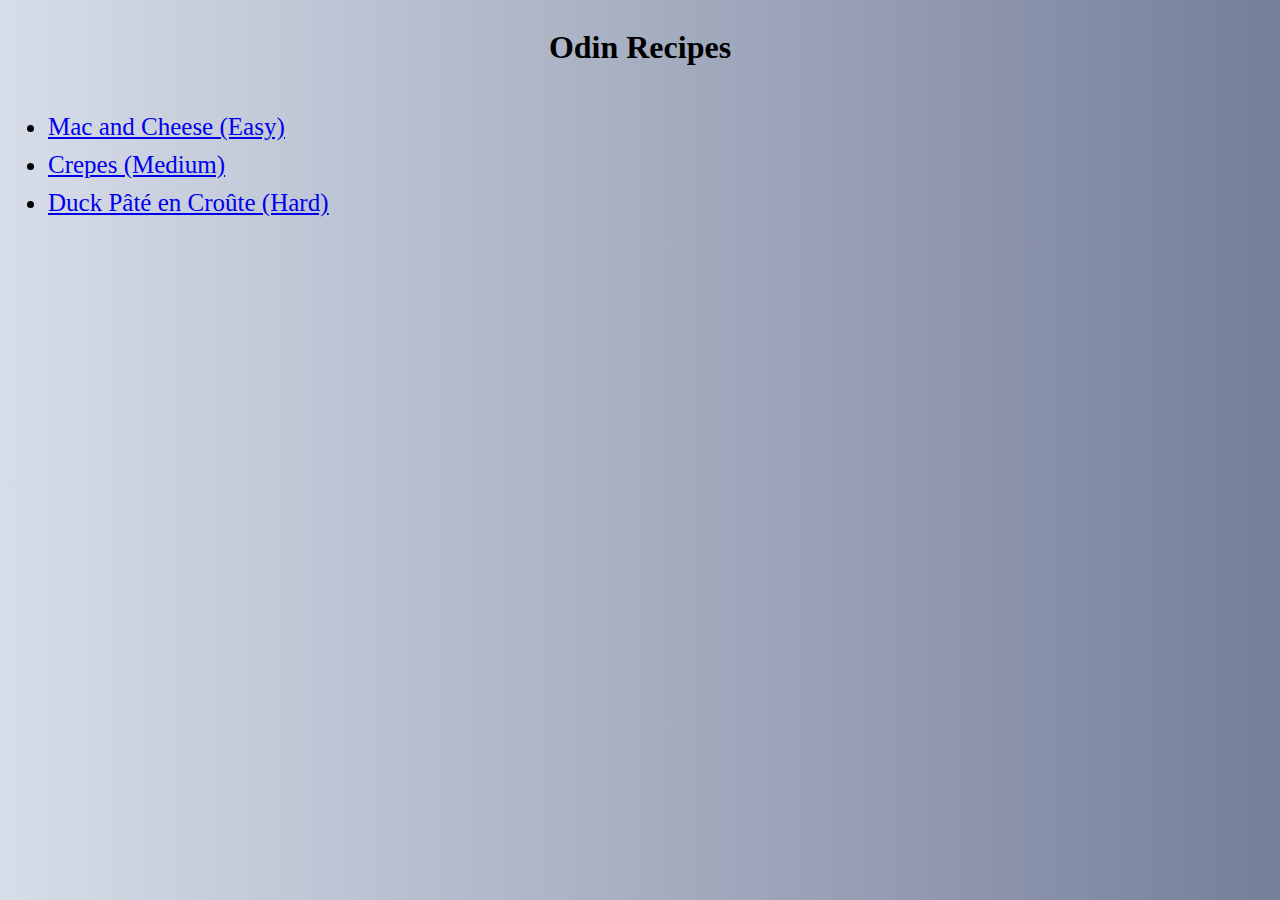
<file: index.html>
<!DOCTYPE html>
<html>
    <head>
        <title>Odin Recipes</title>
        <link rel="stylesheet" href="style.css">
    </head>
    <body>
        <div id=topthingy>
        <h1>Odin Recipes</h1>
        </div>
       <div id="thelist">
        <ul>
        <li>
        <a href="./mac.html">Mac and Cheese (Easy)</a>
        </li>
        <li>
        <a href="./crepes.html">Crepes (Medium)</a>
        </li>
        <li>
        <a href="./duck.html">Duck Pâté en Croûte (Hard)</a>
        </li>
        </ul>

        </div>
    </body>

</html>
</file>
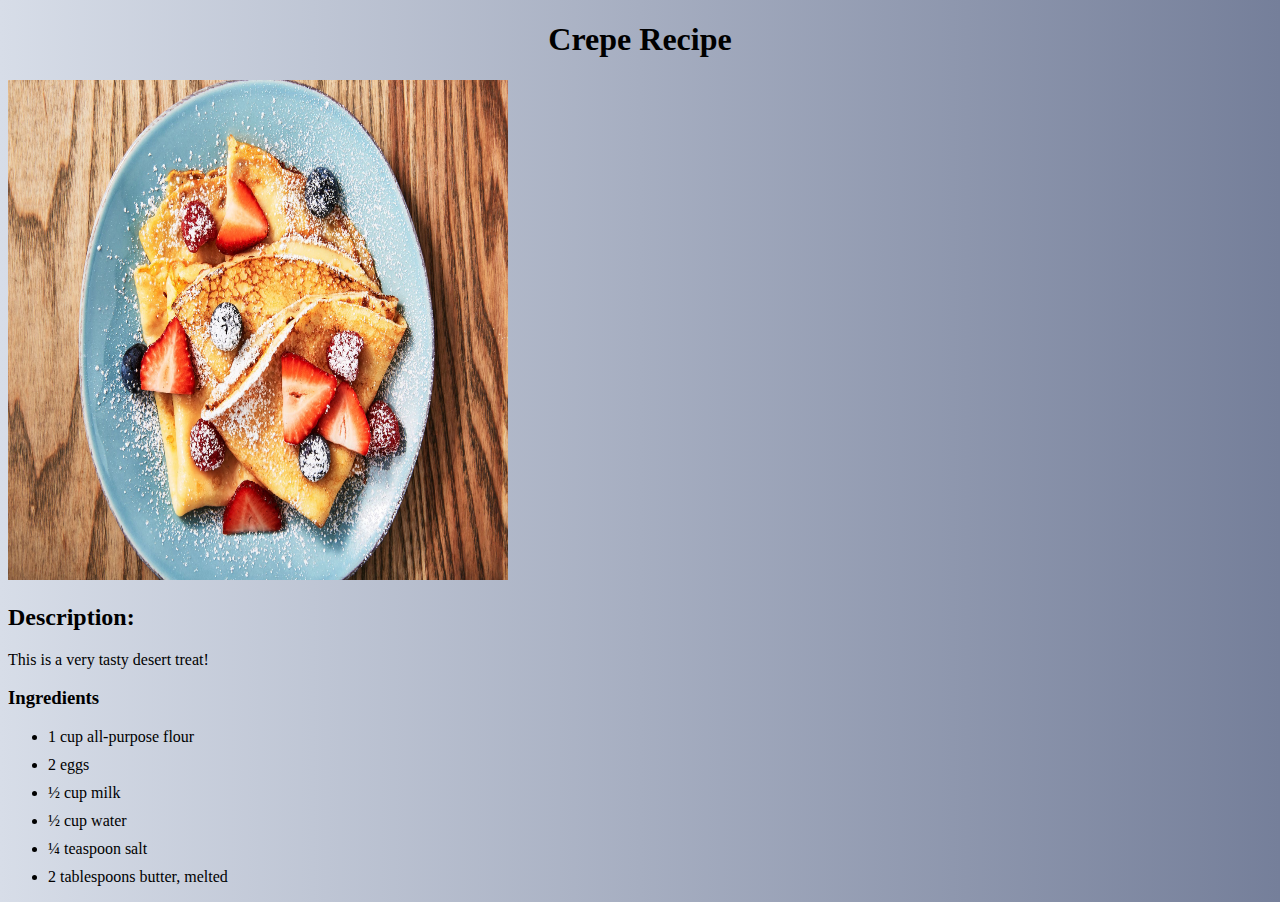
<file: crepes.html>
<!DOCTYPE html>
<html>
    <head>
        <title>Odin Recipes</title>
        <link rel="stylesheet" href="style.css">
    </head>
    <body>
    <h1 id="foodcenter">Crepe Recipe</h1>
    <img src="./images/crepes.jpg" alt="MacAndCheese" width="500" height="500" border="0">

    <div id=description>
        <h2>Description:</h2>
        <p>This is a very tasty desert treat!</p>
        <h3>Ingredients</h3>
        <ul>
            <li>1 cup all-purpose flour </li>
            <li>2 eggs </li>
            <li>½ cup milk </li>
            <li>½ cup water</li>
            <li>¼ teaspoon salt</li>
            <li>2 tablespoons butter, melted</li>
        </ul>
    </div>
</file>
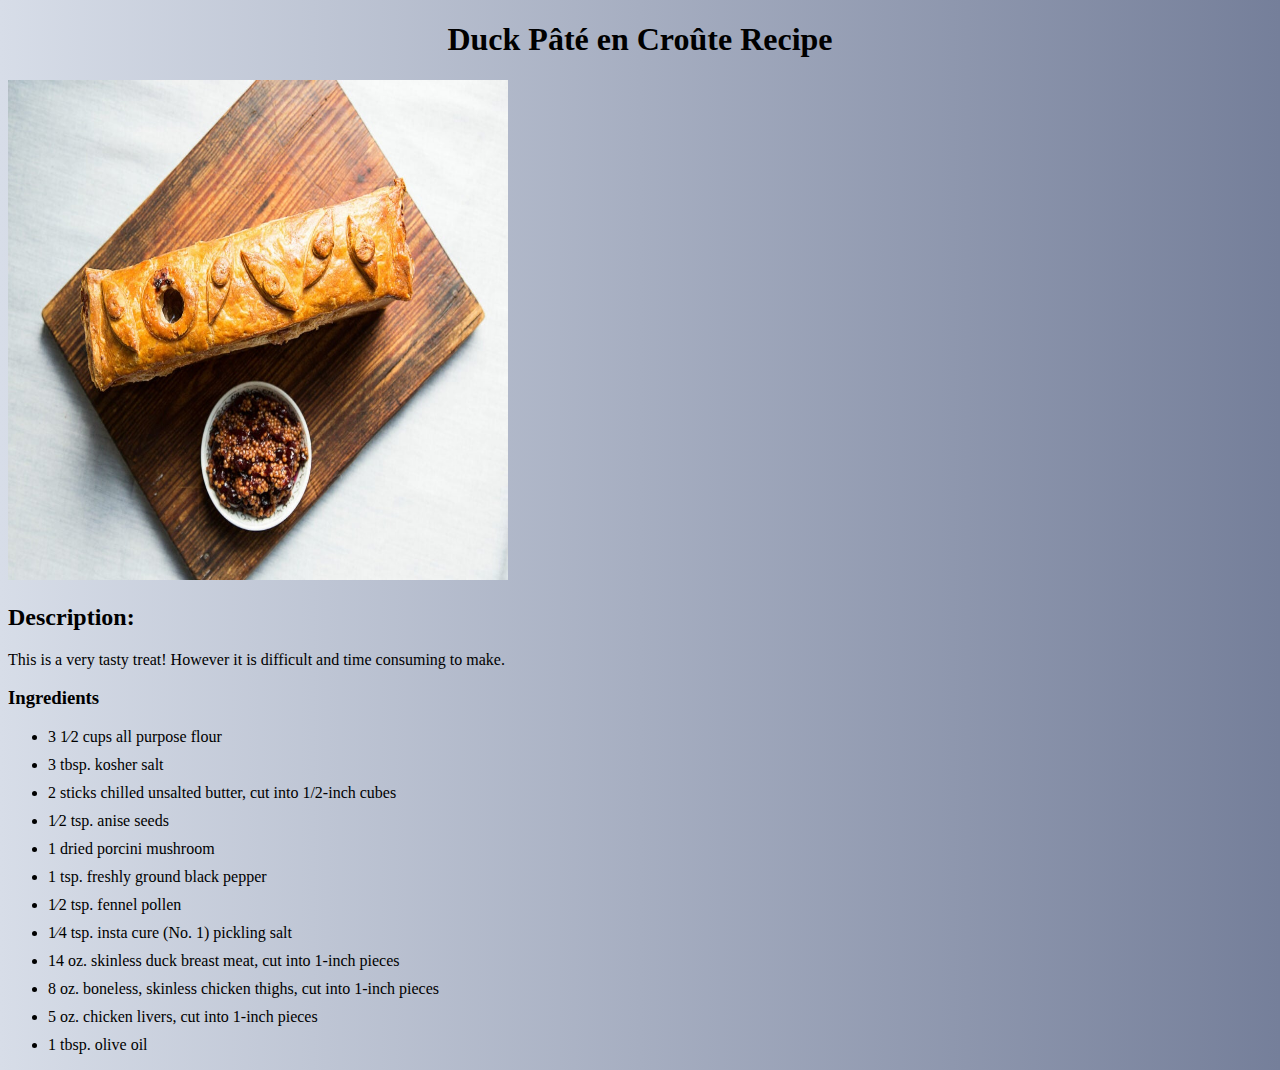
<file: duck.html>
<!DOCTYPE html>
<html>
    <head>
        <title>Odin Recipes</title>
        <link rel="stylesheet" href="style.css">
    </head>
    <body>
    <h1 id="foodcenter">Duck Pâté en Croûte Recipe</h1>
    <img src="./images/duck.jpg" alt="MacAndCheese" width="500" height="500" border="0">

    <div id=description>
        <h2>Description:</h2>
        <p>This is a very tasty treat! However it is difficult and time consuming to make.</p>
        <h3>Ingredients</h3>
        <ul>
            <li>3 1⁄2 cups all purpose flour </li>
            <li>3 tbsp. kosher salt </li>
            <li>2 sticks chilled unsalted butter, cut into 1/2-inch cubes</li>
            <li>1⁄2 tsp. anise seeds</li>
            <li>1 dried porcini mushroom</li>
            <li>1 tsp. freshly ground black pepper</li>
            <li>1⁄2 tsp. fennel pollen</li>
            <li>1⁄4 tsp. insta cure (No. 1) pickling salt</li>
            <li>14 oz. skinless duck breast meat, cut into 1-inch pieces</li>
            <li>8 oz. boneless, skinless chicken thighs, cut into 1-inch pieces</li>
            <li>5 oz. chicken livers, cut into 1-inch pieces</li>
            <li>1 tbsp. olive oil</li>
        </ul>
    </div>
</file>
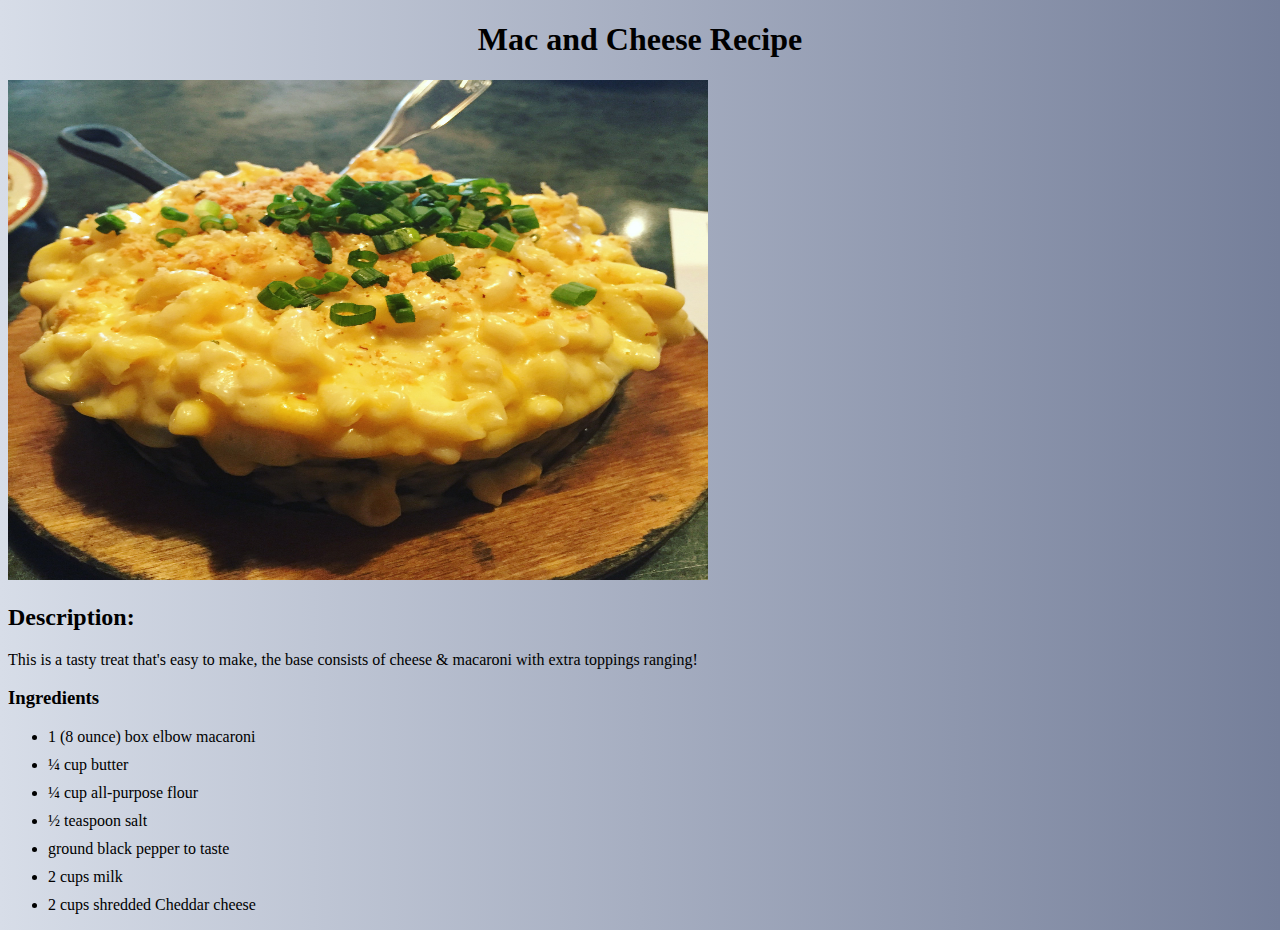
<file: mac.html>
<!DOCTYPE html>
<html>
    <head>
        <title>Odin Recipes</title>
        <link rel="stylesheet" href="style.css">
    </head>
    <body>
    <h1 id="foodcenter">Mac and Cheese Recipe</h1>
    <img src="./images/macandcheese.jpg" alt="MacAndCheese" width="700" height="500" border="0">


    <div id=description>
        <h2>Description:</h2>
        <p>This is a tasty treat that's easy to make, the base consists of cheese & macaroni with extra toppings ranging!</p>
        <h3>Ingredients</h3>
        <ul>
            <li>1 (8 ounce) box elbow macaroni</li>
            <li>¼ cup butter</li>
            <li>¼ cup all-purpose flour </li>
            <li>½ teaspoon salt</li>
            <li>ground black pepper to taste</li>
            <li>2 cups milk</li>
            <li>2 cups shredded Cheddar cheese</li>
        </ul>
    </div>


    </body>



</html>
</file>
<file: style.css>
html {
    background: #757F9A;  /* fallback for old browsers */
    background: -webkit-linear-gradient(to right, #D7DDE8, #757F9A);  /* Chrome 10-25, Safari 5.1-6 */
    background: linear-gradient(to right, #D7DDE8, #757F9A); /* W3C, IE 10+/ Edge, Firefox 16+, Chrome 26+, Opera 12+, Safari 7+ */
}

#topthingy {
    display: flex;
    justify-content: center;
}

#thelist {
    text-decoration: underline;
    font-size: 25px;
    margin: 10px 0;
}

li:not(:last-child) {
    margin-bottom: 10px;
}

#foodcenter {
    display: flex;
    justify-content: center;
}
</file>
